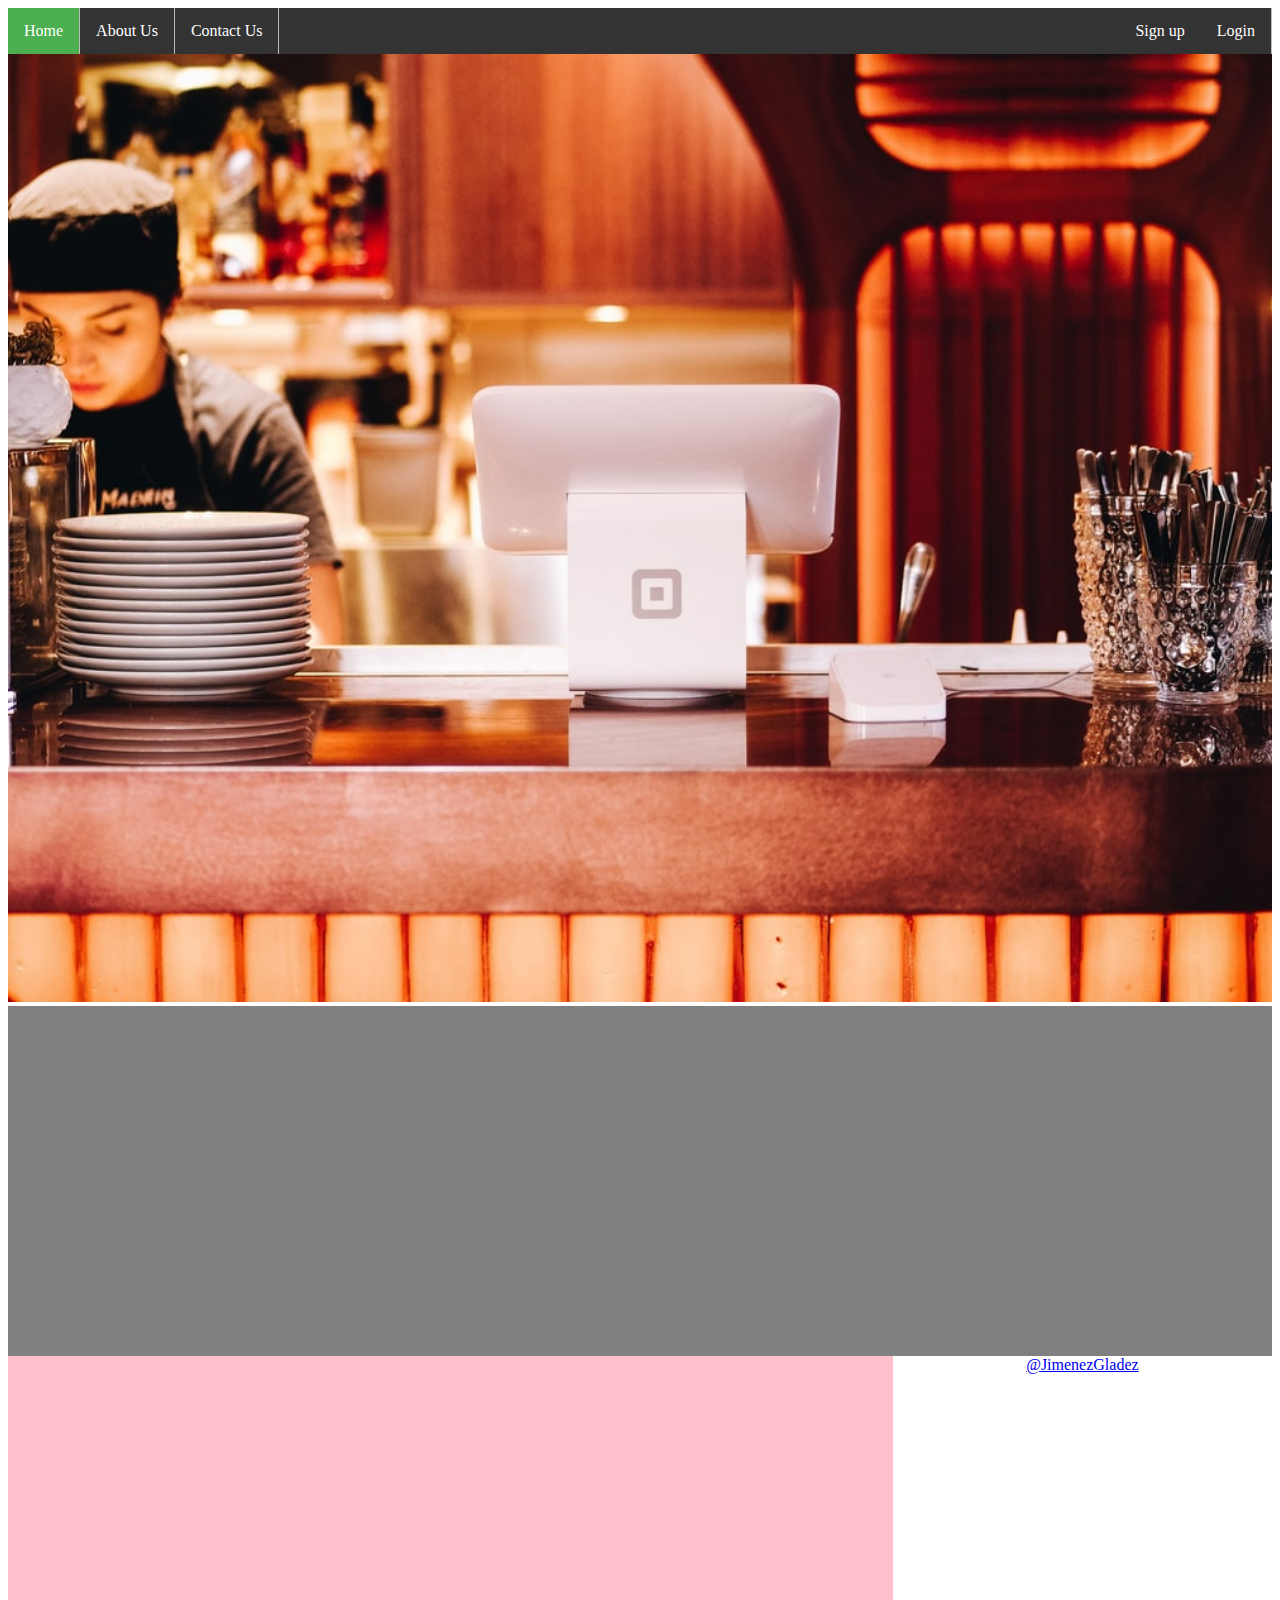
<file: index.html>
<!DOCTYPE html>
<html>
<head>
  <title>try</title>
  <link rel="stylesheet" type="text/css" href="css/main.css">
</head>

<style>
ul {
  list-style-type: none;
  margin: 0;
  padding: 0;
  overflow: hidden;
  background-color: #333;
}

li {
  float: left;
  border-right:1px solid #bbb;
}

li:last-child {
  border-right: none;
}

li a {
  display: block;
  color: white;
  text-align: center;
  padding: 14px 16px;
  text-decoration: none;
}

li a:hover:not(.active) {
  background-color: #111;
}

.active {
  background-color: #4CAF50;
}
</style>
</head>
<body>

<ul>
  <li><a class="active" href="index.html">Home</a></li>
  <li><a href="about.html">About Us</a></li>
  <li><a href="contact.html">Contact Us</a></li>
  <li style="float:right"><a href="login.html">Login
  <li style="float:right"><a href="registration.html">Sign up
</ul>

  
  
  
</head>
<body>

 

<img src="images/image3.jpg.jfif"  style="width:100%">

  <div class="sidebar">

  </div>
 
  <div class="content">
    
  </div>

  <footer>
    <center>
      @JimenezGladez
    </center>
  </footer>
    
  </div>

  </div>
</body>
</html>
</file>
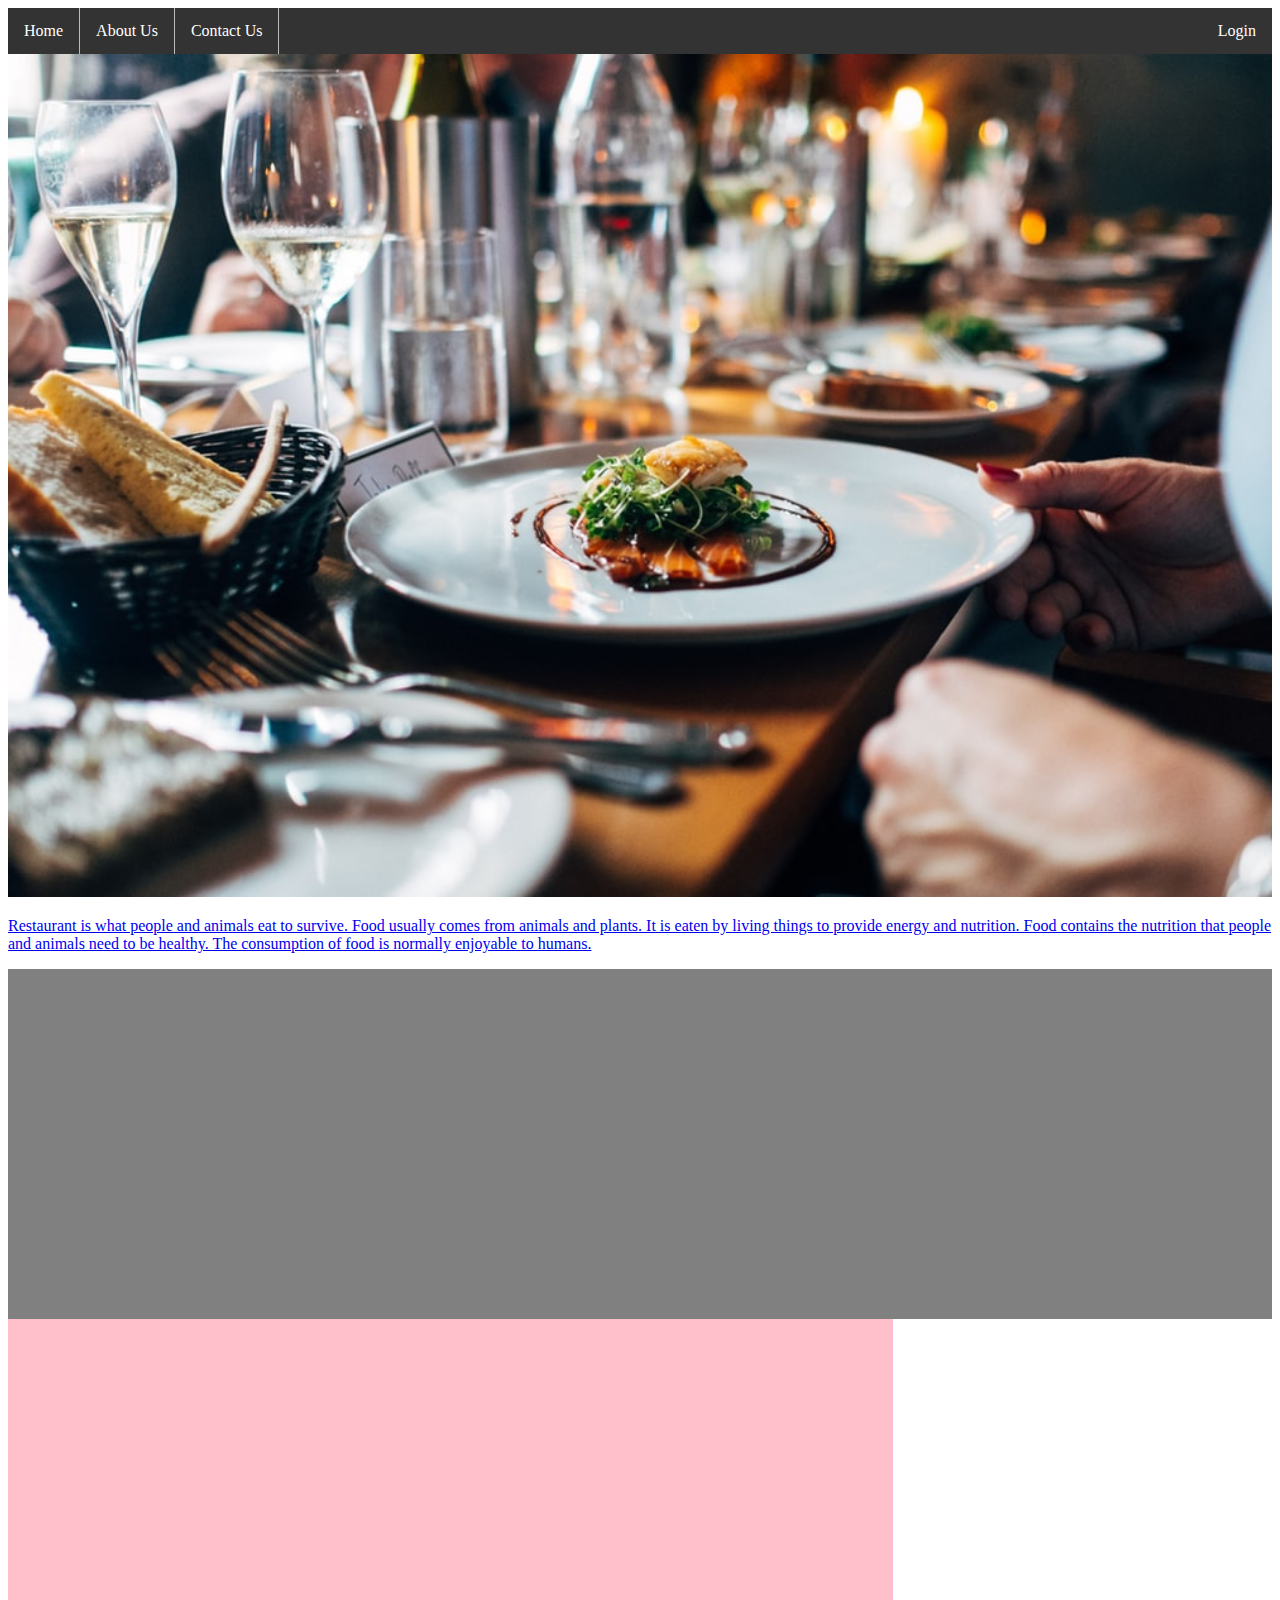
<file: about.html>
<!DOCTYPE html>
<html>
<head>
  <title>try</title>
  <link rel="stylesheet" type="text/css" href="css/main.css">
</head>




<style>
ul {
  list-style-type: none;
  margin: 0;
  padding: 0;
  overflow: hidden;
  background-color: #333;
}

li {
  float: left;
  border-right:1px solid #bbb;
}

li:last-child {
  border-right: none;
}

li a {
  display: block;
  color: white;
  text-align: center;
  padding: 14px 16px;
  text-decoration: none;
}

li a:hover:not(.active) {
  background-color: #111;
}

.active {
  background-color: #4CAF50;
}
</style>
</head>
<body>

<ul>
  <li><a  href="index.html">Home</a></li>
  <li><a href="about.html">About Us</a></li>
  <li><a href="contact.html">Contact Us</a></li>
  <li style="float:right"><a href="login.html">Login
</ul>

  
</head>
<body>
<img src="images/image4.jpg"  style="width:100%">
 



<p>Restaurant is what people and animals eat to survive. Food usually comes from animals and plants. It is eaten by living things to provide energy and nutrition. Food contains the nutrition that people and animals need to be healthy. The consumption of food is normally enjoyable to humans.</p>



  <div class="sidebar">

  </div>
 
  <div class="content">
    
  </div>

  <div class="footer">
    
  </div>

  </div>
</body>
</html>
</file>
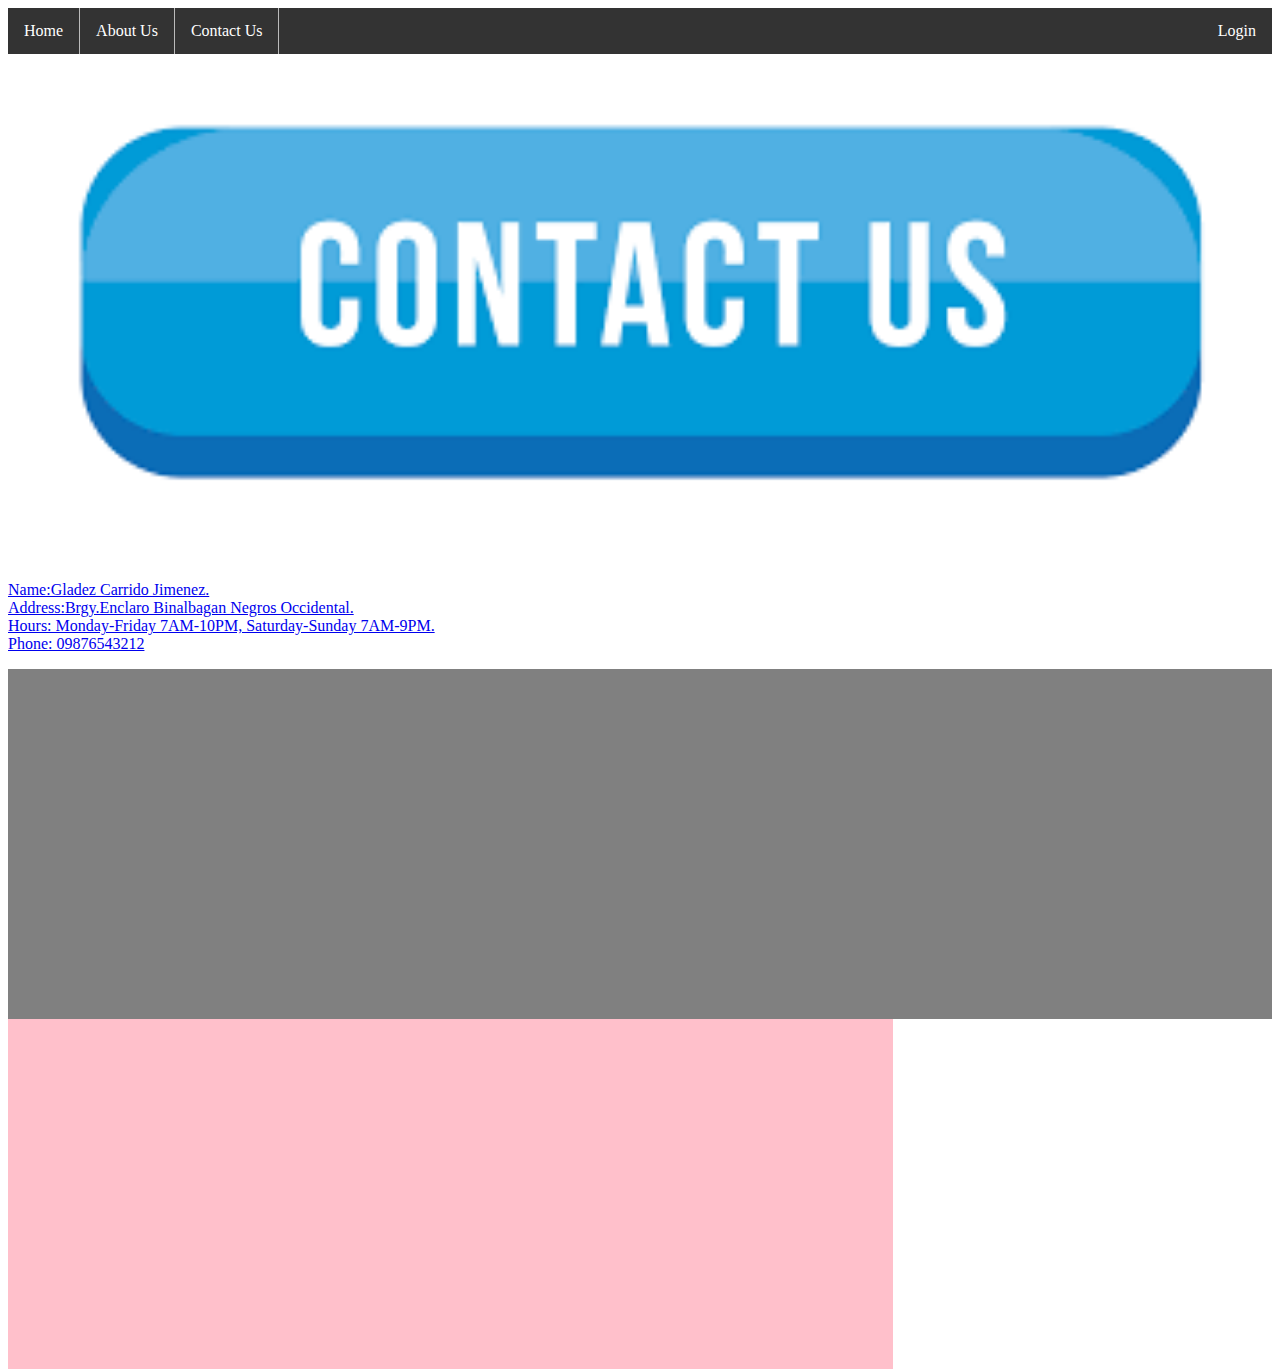
<file: contact.html>
<!DOCTYPE html>
<html>
<head>
  <title>try</title>
  <link rel="stylesheet" type="text/css" href="css/main.css">
</head>




<style>
ul {
  list-style-type: none;
  margin: 0;
  padding: 0;
  overflow: hidden;
  background-color: #333;
}

li {
  float: left;
  border-right:1px solid #bbb;
}

li:last-child {
  border-right: none;
}

li a {
  display: block;
  color: white;
  text-align: center;
  padding: 14px 16px;
  text-decoration: none;
}

li a:hover:not(.active) {
  background-color: #111;
}

.active {
  background-color: #4CAF50;
}
</style>
</head>
<body>

<ul>
  <li><a  href="index.html">Home</a></li>
  <li><a href="about.html">About Us</a></li>
  <li><a href="contact.html">Contact Us</a></li>
  <li style="float:right"><a href="login.html">Login
</ul>

  
</head>
<body>
<img src="images/image6.jpg"  style="width:100%">
 
 <p>
  Name:Gladez Carrido Jimenez.<br>
  Address:Brgy.Enclaro Binalbagan Negros Occidental.<br>
  Hours: Monday-Friday 7AM-10PM, Saturday-Sunday 7AM-9PM.<br>
Phone: 09876543212</p>






  <div class="sidebar">

  </div>
 
  <div class="content">
    
  </div>

  <div class="footer">
    
  </div>

  </div>
</body>
</html>
</file>
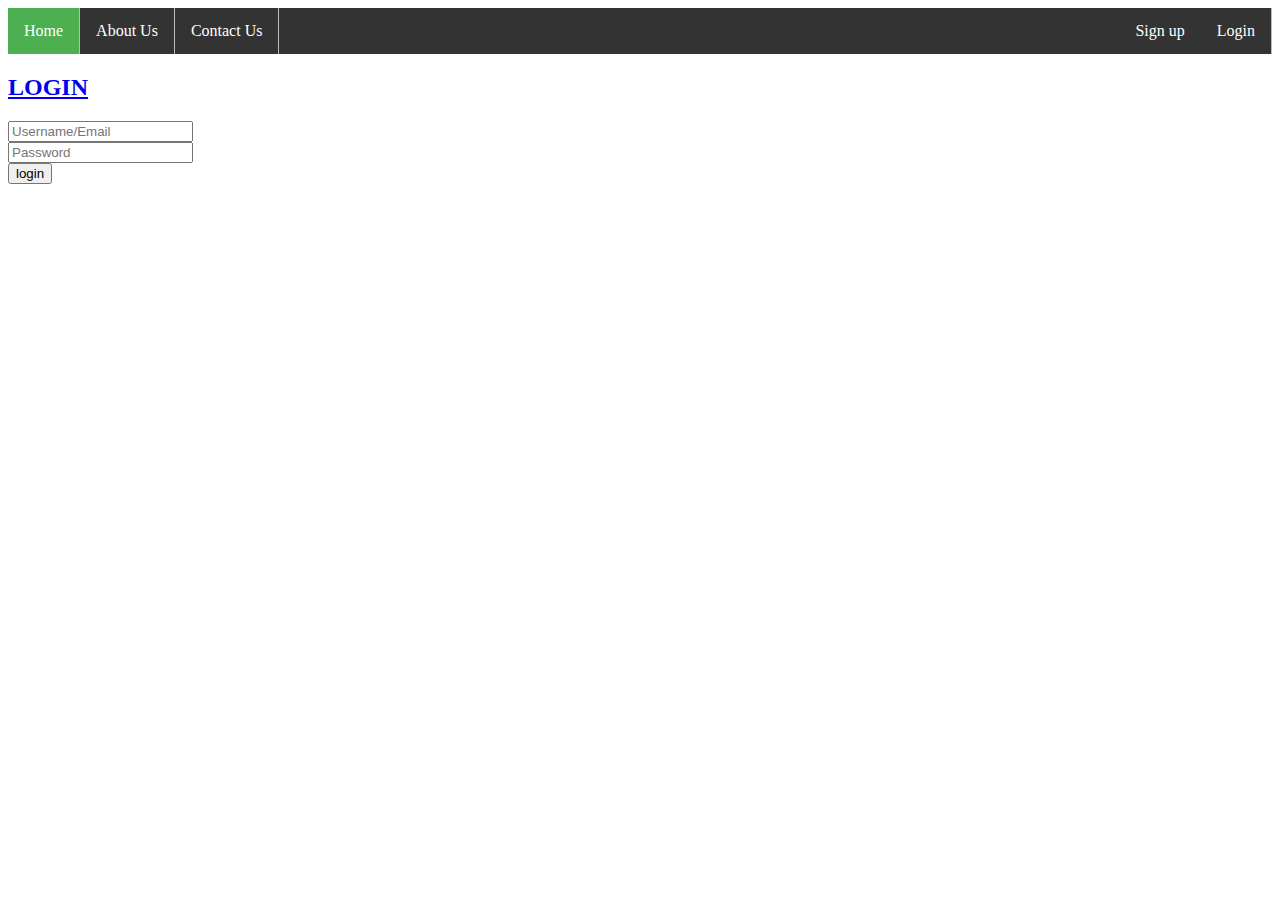
<file: login.html>
<!DOCTYPE html>
<html>
<head>
  <title>try</title>
  <link rel="stylesheet" type="text/css" href="css/main.css">
</head>

<style>
ul {
  list-style-type: none;
  margin: 0;
  padding: 0;
  overflow: hidden;
  background-color: #333;
}

li {
  float: left;
  border-right:1px solid #bbb;
}

li:last-child {
  border-right: none;
}

li a {
  display: block;
  color: white;
  text-align: center;
  padding: 14px 16px;
  text-decoration: none;
}

li a:hover:not(.active) {
  background-color: #111;
}

.active {
  background-color: #4CAF50;
}
</style>
</head>

<ul>
  <li><a class="active" href="index.html">Home</a></li>
  <li><a href="about.html">About Us</a></li>
  <li><a href="contact.html">Contact Us</a></li>
  <li style="float:right"><a href="login.html">Login
  <li style="float:right"><a href="registration.html">Sign up
</ul>


   
  

  
    <h2>LOGIN</h2>
  <form action="index.html">
  <input type="text" placeholder="Username/Email" ><br>
  <input type="password" placeholder="Password"><br>

<button>login</button></form>

</div>
</div>
</body>
</html>
</file>
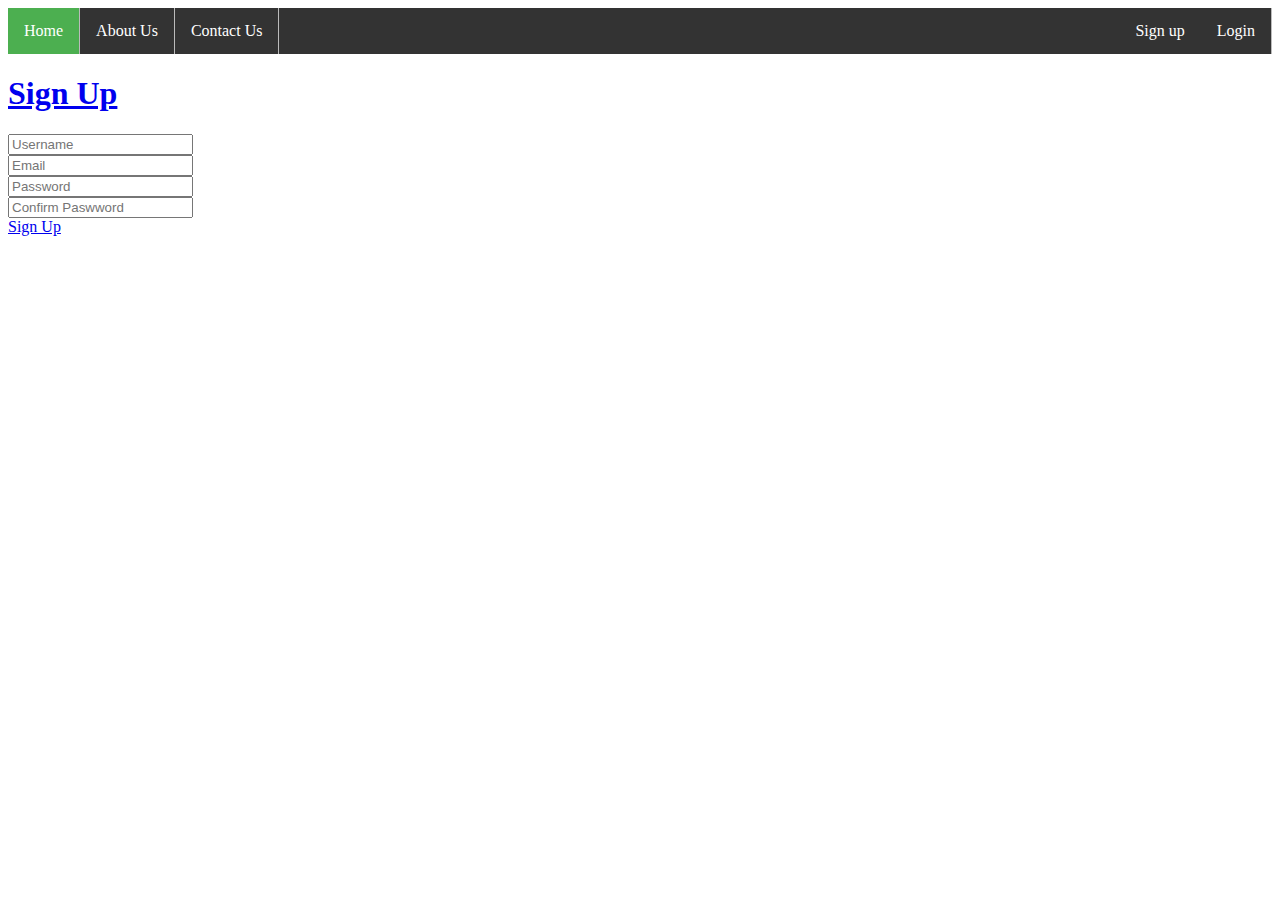
<file: registration.html>
<!DOCTYPE html>
<html>
<head>
  <title>try</title>
  <link rel="stylesheet" type="text/css" href="css/main.css">
</head>

<style>
ul {
  list-style-type: none;
  margin: 0;
  padding: 0;
  overflow: hidden;
  background-color: #333;
}

li {
  float: left;
  border-right:1px solid #bbb;
}

li:last-child {
  border-right: none;
}

li a {
  display: block;
  color: white;
  text-align: center;
  padding: 14px 16px;
  text-decoration: none;
}

li a:hover:not(.active) {
  background-color: #111;
}

.active {
  background-color: #4CAF50;
}
</style>
</head>
<ul>
  <li><a class="active" href="index.html">Home</a></li>
  <li><a href="about.html">About Us</a></li>
  <li><a href="contact.html">Contact Us</a></li>
  <li style="float:right"><a href="login.html">Login
  <li style="float:right"><a href="registration.html">Sign up
</ul>

	
<div class="box">
<form action="post" action="#">
	<div class="inside">
		<h1>Sign Up</h1>
		<input type="text" name="username" placeholder="Username" required=""><br>
		<input type="text" name="email" placeholder="Email" required=""><br>
		<input type="password" name="password" placeholder="Password" required=""><br>
		<input type="text" name="username" placeholder="Confirm Paswword" required=""><br>
		<a class="sign up" href="index.html">Sign Up</a>
</div>
</form>
</div>
</body>
</html>
</file>
<file: css/main.css>
.header{
			width: 1250px;
			border: 2px blue;
			padding: 20px;
			color: white;
			text-align: center;
			background-color:black;


		}

		.sidebar{
			width: 100%;
			background-color:gray;
			float: left;
			height: 350px;

		}
		.content{
			width: 70%;
			background-color: pink;
			float: left;
			height: 350px;
		}

		.footer{
			background-color:black;
			font: white;
			color: white;
			text-align: center;
			float: left;
			width: 150%;

			}
</file>
